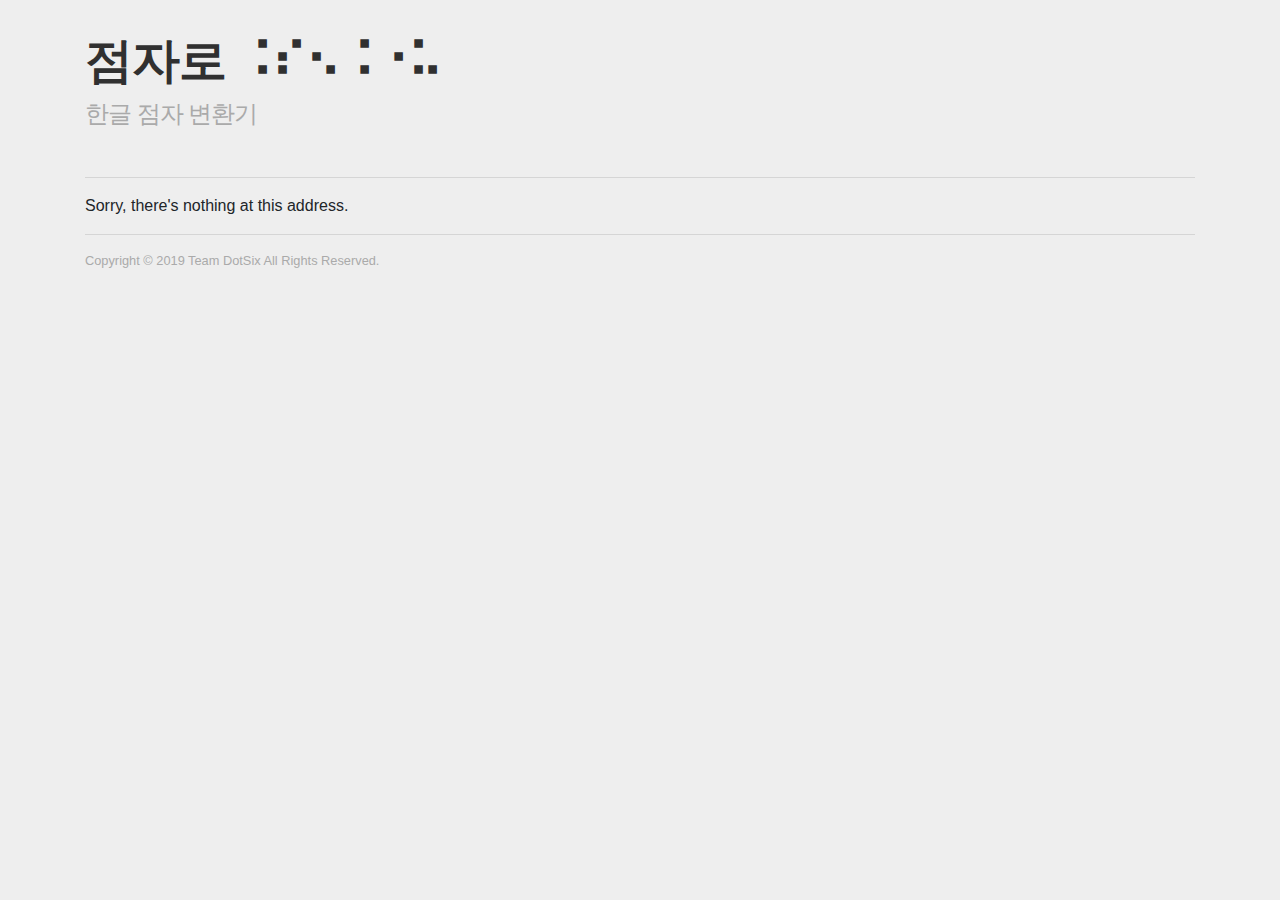
<file: index.html>
﻿<!DOCTYPE html>
<html lang="ko">
<head>
    <!-- Global site tag (gtag.js) - Google Analytics -->
    <script async src="https://www.googletagmanager.com/gtag/js?id=UA-150945001-1"></script>
    <script>
      window.dataLayer = window.dataLayer || [];
      function gtag(){dataLayer.push(arguments);}
      gtag('js', new Date());

      gtag('config', 'UA-150945001-1');
    </script>

    <meta charset="utf-8" />
    <meta name="viewport" content="width=device-width" />
    <title>점자로 ⠨⠎⠢⠨⠐⠥</title>
    <base href="/" />
    <link href="css/bootstrap/bootstrap.min.css" rel="stylesheet" />
    <link href="css/tactile.css" rel="stylesheet" />
    <link rel="stylesheet" href="https://use.fontawesome.com/releases/v5.11.1/css/all.css" />

</head>
<body>
    <app>불러오는 중... 처음 접속시 시간이 조금 걸립니다.</app>

    <script src="_framework/blazor.webassembly.js"></script>
</body>
</html>
</file>
<file: css/tactile.css>
﻿@import url(//spoqa.github.io/spoqa-han-sans/css/SpoqaHanSans-kr.css);

article, aside, details, figcaption, figure, footer, header, hgroup, menu, nav, section {
    display: block
}

body {
    line-height: 1
}

ol, ul {
    list-style: none
}

blockquote, q {
    quotes: none
}

    blockquote:before, blockquote:after, q:before, q:after {
        content: '';
        content: none
    }

table {
    border-spacing: 0;
    border-collapse: collapse
}

body {
    font-family: 'Spoqa Han Sans', '맑은 고딕', sans-serif;
    font-size: 1rem;
    line-height: 1.5;
    background: #eee;
    word-break: keep-all;
}

a {
    color: #006fe6;
}

header {
    padding-top: 2rem;
    padding-bottom: 1.5rem
}

header h1 {
    font-family: 'Spoqa Han Sans', '맑은 고딕', sans-serif;
    font-size: 3rem;
    font-weight: 900;
    line-height: 1.2;
    color: #303030;
    letter-spacing: -1px
}

header h2 {
    font-size: 1.5rem;
    font-weight: normal;
    line-height: 1.3;
    color: #aaa;
    letter-spacing: -1px
}

code, pre {
    margin-bottom: 30px;
    font-family: Monaco, "Bitstream Vera Sans Mono", "Lucida Console", Terminal;
    font-size: 14px;
    color: #222
}

code {
    padding: 0 3px;
    background-color: #f2f2f2;
    border: solid 1px #ddd
}

pre {
    padding: 20px;
    overflow: auto;
    color: #f2f2f2;
    text-shadow: none;
    background: #303030
}

    pre code {
        padding: 0;
        color: #f2f2f2;
        background-color: #303030;
        border: none
    }

strong {
    font-weight: bold
}

em {
    font-style: italic
}

table {
    width: 100%;
    border: 1px solid #ebebeb
}

th {
    font-weight: 500
}

td {
    font-weight: 300;
    text-align: center;
    border: 1px solid #ebebeb
}

form {
    padding: 20px;
    background: #f2f2f2
}

h1 {
    font-size: 32px
}

h2 {
    margin-bottom: 8px;
    font-size: 1.4rem;
    font-weight: bold;
    color: #303030
}

h3 {
    margin-bottom: 8px;
    font-size: 1.2rem;
    font-weight: bold;
    color: #303030
}

h4 {
    font-size: 16px;
    font-weight: bold;
    color: #303030
}

h5 {
    font-size: 1em;
    color: #303030
}

h6 {
    font-size: .8em;
    color: #303030
}

p {
    font-weight: 300
}

li {
    font-weight: 300;
    font-size: 1rem;
}

a {
    text-decoration: none
}

p a {
    font-weight: 400
}

blockquote {
    padding: 0 0 0 30px;
    margin-bottom: 20px;
    font-size: 1.6em;
    border-left: 10px solid #e9e9e9
}

ul li {
    list-style-position: inside;
    list-style: disc;
}

ol li {
    list-style-position: inside;
    list-style: decimal;
}

dl dt {
    color: #303030
}

footer {
    font-size: 0.8rem;
    color: #aaa;
}

@media only screen and (max-width: 767px) {
    header {
        padding-top: 0.6rem;
        padding-bottom: 0.6rem;
    }
}
</file>
